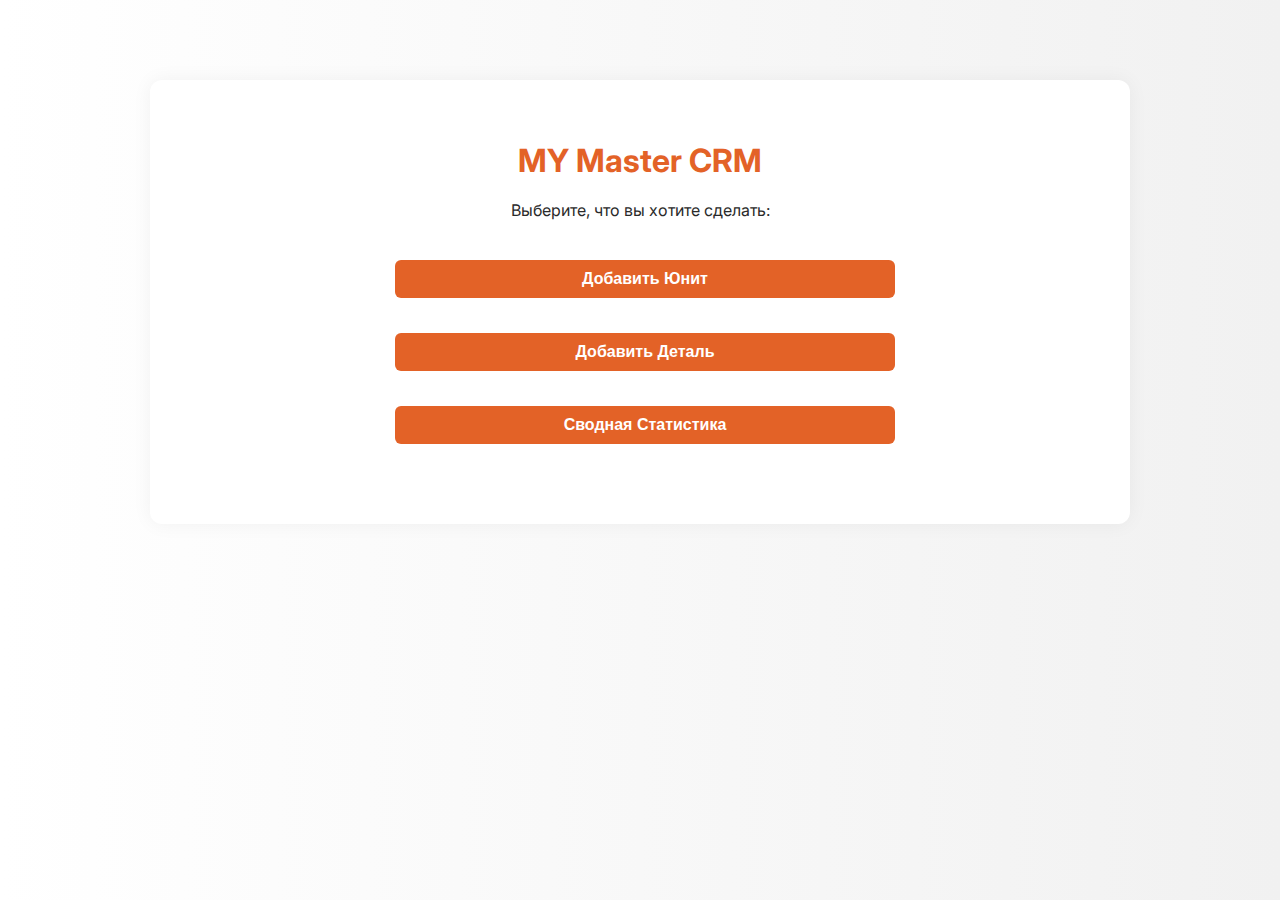
<file: index.html>
<div style="max-width:700px;margin:auto;padding:20px;"></div>
<!DOCTYPE html>

<html lang="en">
<head>
<meta content="width=device-width, initial-scale=1.0" name="viewport"/>
<meta charset="utf-8"/>
<title>MY Master CRM — Appliance CRM System</title>
<link href="https://fonts.googleapis.com/css2?family=Inter:wght@400;600&amp;display=swap" rel="stylesheet"/>
<script src="https://mystore-appliance.github.io/my-crm/crm_script.js"></script>
<style>
    body {
      font-family: 'Inter', sans-serif;
      background: linear-gradient(to right, #ffffff, #f1f1f1);
      margin: 0; padding: 0;
      color: #2A2A2A;
    }
    .container {
  margin-top: 80px;
      max-width: 900px;
      margin: auto;
      padding: 40px;
      background: #ffffff;
      border-radius: 12px;
      box-shadow: 0 0 20px rgba(0,0,0,0.05);
      margin-top: 40px;
    }
    h1, h2 {
      text-align: center;
      color: #e36227;
      margin-bottom: 20px;
    }
    label {
      display: block;
      margin-top: 15px;
      font-weight: 600;
    }
    input, select, textarea, button {
      width: 100%;
      padding: 12px;
      margin-top: 5px;
      border: 1px solid #ccc;
      border-radius: 6px;
      font-size: 15px;
      box-sizing: border-box;
    }
    .tooltip {
      font-size: 12px;
      color: #666;
      margin-top: 2px;
    }
    button {
      background: #e36227;
      color: white;
      border: none;
      font-weight: 600;
      cursor: pointer;
      margin-top: 20px;
      transition: background 0.3s ease;
    }
    button:hover {
      background: #c24f1f;
    }
    .form-section {
      margin-bottom: 60px;
    }
    img.preview {
      max-width: 100px;
      margin-top: 10px;
      display: none;
      border-radius: 8px;
    }
    .nav-step, .after-submit {
      display: flex;
      flex-direction: column;
      gap: 15px;
      max-width: 500px;
      margin: 30px auto;
    }
    .nav-step button, .after-submit button {
      font-size: 16px;
      padding: 15px;
      border-radius: 8px;
    }
    .hidden {
      display: none;
    }
    .logo {
      display: block;
      margin: 20px auto 30px auto;
      max-width: 180px;
    }
    .back-btn {
      text-align: center;
      margin-top: 30px;
    }
    .back-btn button {
      background: none;
      color: #e36227;
      border: 2px solid #e36227;
    }
  
.container {
  opacity: 0;
  transform: translateY(30px);
  transition: opacity 0.4s ease, transform 0.4s ease;
}
.container:not(.hidden) {
  opacity: 1;
  transform: translateY(0);
}
.mobile-nav {
  display: none;
}
@media (max-width: 600px) {
  .mobile-nav {
    display: flex;
    position: fixed;
    bottom: 0;
    width: 100%;
    background: white;
    border-top: 1px solid #ddd;
    justify-content: space-around;
    padding: 10px 0;
    z-index: 100;
  }
  .mobile-nav button {
    background: none;
    border: none;
    font-size: 16px;
    color: #e36227;
    font-weight: bold;
  }
}

.header-banner {
  background-color: #2a2a2a;
  color: white;
  padding: 20px;
  margin: -40px -40px 30px -40px;
  border-top-left-radius: 12px;
  border-top-right-radius: 12px;
  text-align: center;
  font-size: 24px;
  font-weight: 600;
}
</style>
</head>
<body>
<div class="container" id="step-one">
<h1>MY Master CRM</h1>
<p style="text-align:center;">Выберите, что вы хотите сделать:</p>
<div class="nav-step">
<button onclick="showForm('unit-form-block')" style="background:#e36227;color:#fff;padding:10px 15px;border:none;margin:10px 5px;border-radius:6px;cursor:pointer;font-size:16px;">Добавить Юнит</button>
<button onclick="showForm('part-form-block')" style="background:#e36227;color:#fff;padding:10px 15px;border:none;margin:10px 5px;border-radius:6px;cursor:pointer;font-size:16px;">Добавить Деталь</button>
<button onclick="showForm('stats-block')" style="background:#e36227;color:#fff;padding:10px 15px;border:none;margin:10px 5px;border-radius:6px;cursor:pointer;font-size:16px;">Сводная Статистика</button>
</div>
</div>
<div class="container hidden" id="unit-form-block">
<h2 class="header-banner" style="background:#2a2a2a;color:white;padding:12px 20px;border-radius:6px 6px 0 0;font-size:20px;margin-bottom:10px;text-align:center;">Добавить Юнит</h2>
<form onsubmit="return previewBeforeSubmit(this, 'unit-confirmation');">
<label>ID юнита</label>
<input required type="text" style="display:block;width:100%;padding:10px;margin:10px 0;font-size:16px;border:1px solid #ccc;border-radius:6px;">
<div class="tooltip">Присвойте уникальный ID этому юниту</div>

<label>Дата добавления</label>
<input required="" style="display:block;width:100%;padding:10px;margin:10px 0;font-size:16px;border:1px solid #ccc;border-radius:6px;" type="date"/ value="2025-04-13">
<div class="tooltip">Укажите дату добавления юнита в систему</div>
<label>Категория</label>
<select required="" style="display:block;width:100%;padding:10px;margin:10px 0;font-size:16px;border:1px solid #ccc;border-radius:6px;"><option disabled="" selected="" value="">Выбрать из списка</option>
<option>Washer</option><option>Dryer</option><option>Dishwasher</option>
<option>Refrigerator</option><option>Freezer</option><option>Microwave</option>
<option>Cooktop</option><option>Ovens</option><option>Coffee Makers</option>
<option>Coffee Machines</option><option>Electric Laundry Tower</option>
<option>Gas Laundry Tower</option><option>Laundry Center</option><option>Range</option>
</select>
<div class="tooltip">Выберите категорию устройства</div>
<label>Бренд</label>
<select required="" style="display:block;width:100%;padding:10px;margin:10px 0;font-size:16px;border:1px solid #ccc;border-radius:6px;"><option disabled="" selected="" value="">Выбрать из списка</option>
<option>Whirlpool</option><option>GE Appliances</option><option>Samsung</option>
<option>LG</option><option>Maytag</option><option>Frigidaire</option>
<option>Bosch</option><option>KitchenAid</option><option>Electrolux</option>
<option>Amana</option><option>Kenmore</option><option>Haier</option>
<option>Speed Queen</option><option>Viking</option><option>Sub-Zero</option>
</select>
<div class="tooltip">Выберите бренд устройства</div>
<label>Модель</label>
<input required="" style="display:block;width:100%;padding:10px;margin:10px 0;font-size:16px;border:1px solid #ccc;border-radius:6px;" type="text"/>
<label>Серийный номер</label>
<input >
<label>Поломка</label>
<textarea placeholder="Опишите, что не работает или сломано..." required="" style="display:block;width:100%;padding:10px;margin:10px 0;font-size:16px;border:1px solid #ccc;border-radius:6px;"></textarea>
<label>Состояние</label>
<select required="" style="display:block;width:100%;padding:10px;margin:10px 0;font-size:16px;border:1px solid #ccc;border-radius:6px;"><option disabled="" selected="" value="">Выбрать из списка</option>
<option>Рабочее</option>
<option>На запчасти</option>
</select>
<label>Цена закупки ($)</label>
<input required="" step="0.01" style="display:block;width:100%;padding:10px;margin:10px 0;font-size:16px;border:1px solid #ccc;border-radius:6px;" type="number"/>
<label>Фото</label>
<input accept="image/*" onchange="previewImage(this, 'unit-preview')" style="display:block;width:100%;padding:10px;margin:10px 0;font-size:16px;border:1px solid #ccc;border-radius:6px;" type="file"/>
<img class="preview" id="unit-preview" style="max-width:150px;display:none;margin-top:10px;border-radius:8px;border:1px solid #ddd;"/>
<label>Комментарий</label>
<textarea placeholder="Дополнительные примечания..." style="display:block;width:100%;padding:10px;margin:10px 0;font-size:16px;border:1px solid #ccc;border-radius:6px;"></textarea>
<button style="background:#e36227;color:#fff;padding:10px 15px;border:none;margin:10px 5px;border-radius:6px;cursor:pointer;font-size:16px;" type="submit">Сохранить Юнит</button>
</form>
<div class="back-btn"><button onclick="goBack()" style="background:#e36227;color:#fff;padding:10px 15px;border:none;margin:10px 5px;border-radius:6px;cursor:pointer;font-size:16px;">Назад</button></div>
</div>
<div class="container hidden" id="part-form-block">
<h2 class="header-banner" style="background:#2a2a2a;color:white;padding:12px 20px;border-radius:6px 6px 0 0;font-size:20px;margin-bottom:10px;text-align:center;">Добавить Деталь</h2>
<form id="part-form" onsubmit="return previewBeforeSubmit(this, 'part-confirmation');">
<label>ID юнита</label>
<input required="" style="display:block;width:100%;padding:10px;margin:10px 0;font-size:16px;border:1px solid #ccc;border-radius:6px;" type="text"/>
<div class="tooltip">Введите ID юнита, с которого снята эта деталь</div>



<label>ID детали</label>
<input required type="text" style="display:block;width:100%;padding:10px;margin:10px 0;font-size:16px;border:1px solid #ccc;border-radius:6px;">
<div class="tooltip">Уникальный ID этой детали</div>
<label>Категория юнита</label>
<select required style="display:block;width:100%;padding:10px;margin:10px 0;font-size:16px;border:1px solid #ccc;border-radius:6px;">
  <option disabled selected value="">Выбрать из списка</option>
  <option>Washer</option><option>Dryer</option><option>Dishwasher</option>
  <option>Refrigerator</option><option>Freezer</option><option>Microwave</option>
  <option>Cooktop</option><option>Ovens</option><option>Coffee Makers</option>
  <option>Coffee Machines</option><option>Electric Laundry Tower</option>
  <option>Gas Laundry Tower</option><option>Laundry Center</option><option>Range</option>
</select>
<div class="tooltip">Выберите категорию юнита, от которого деталь</div>
<label>Категория детали</label>
<select required style="display:block;width:100%;padding:10px;margin:10px 0;font-size:16px;border:1px solid #ccc;border-radius:6px;">
  <option disabled selected value="">Выбрать из списка</option>
  <option>Main Components</option>
  <option>Heating & Cooling</option>
  <option>Sensors & Electronics</option>
  <option>User Interface</option>
  <option>Doors & Seals</option>
  <option>Filtration</option>
  <option>Structural Parts</option>
  <option>Accessories</option>
  <option>Other / Miscellaneous</option>
</select>
<div class="tooltip">Выберите категорию детали</div>

<label>Название детали</label>
<input required="" style="display:block;width:100%;padding:10px;margin:10px 0;font-size:16px;border:1px solid #ccc;border-radius:6px;" type="text"/>
<label>Состояние детали</label>
<select style="display:block;width:100%;padding:10px;margin:10px 0;font-size:16px;border:1px solid #ccc;border-radius:6px;"><option disabled="" selected="" value="">Выбрать из списка</option>
<option>Новое</option><option>Как новое</option><option>Рабочее</option>
<option>Восстановленное</option><option>Брак</option>
</select>
<label>Фото детали</label>
<input accept="image/*" onchange="previewImage(this, 'part-preview')" style="display:block;width:100%;padding:10px;margin:10px 0;font-size:16px;border:1px solid #ccc;border-radius:6px;" type="file"/>
<img class="preview" id="part-preview" style="max-width:150px;display:none;margin-top:10px;border-radius:8px;border:1px solid #ddd;"/>
<label>Цена продажи ($)</label>
<input name="price" step="0.01" style="display:block;width:100%;padding:10px;margin:10px 0;font-size:16px;border:1px solid #ccc;border-radius:6px;" type="number"/>
<label>Комиссия eBay ($)</label>
<input name="fee" step="0.01" style="display:block;width:100%;padding:10px;margin:10px 0;font-size:16px;border:1px solid #ccc;border-radius:6px;" type="number"/>
<label>Профит ($)</label>
<input id="profitField" name="profit" placeholder="Считается автоматически" readonly="readonly" style="display:block;width:100%;padding:10px;margin:10px 0;font-size:16px;border:1px solid #ccc;border-radius:6px;" type="number"/>
<label>Дата добавления</label>
<input name="price" style="display:block;width:100%;padding:10px;margin:10px 0;font-size:16px;border:1px solid #ccc;border-radius:6px;" type="date"/ value="2025-04-13">
<label>Ссылка на лот eBay</label>
<input name="fee" style="display:block;width:100%;padding:10px;margin:10px 0;font-size:16px;border:1px solid #ccc;border-radius:6px;" type="url"/>
<button style="background:#e36227;color:#fff;padding:10px 15px;border:none;margin:10px 5px;border-radius:6px;cursor:pointer;font-size:16px;" type="submit">Сохранить Деталь</button>
</form>
<div class="back-btn"><button onclick="goBack()" style="background:#e36227;color:#fff;padding:10px 15px;border:none;margin:10px 5px;border-radius:6px;cursor:pointer;font-size:16px;">Назад</button></div>
</div>
<div class="container hidden" id="unit-confirmation">
<h2 style="background:#2a2a2a;color:white;padding:12px 20px;border-radius:6px 6px 0 0;font-size:20px;margin-bottom:10px;text-align:center;">Проверьте данные Юнита</h2>
<div id="unit-data-preview"></div>
<button onclick="submitFinal('unit')" style="background:#e36227;color:#fff;padding:10px 15px;border:none;margin:10px 5px;border-radius:6px;cursor:pointer;font-size:16px;">Отправить в систему учёта</button>
<div class="back-btn"><button onclick="showForm('unit-form-block')" style="background:#e36227;color:#fff;padding:10px 15px;border:none;margin:10px 5px;border-radius:6px;cursor:pointer;font-size:16px;">Назад к редактированию</button></div>
</div>
<div class="container hidden" id="part-confirmation">
<h2 style="background:#2a2a2a;color:white;padding:12px 20px;border-radius:6px 6px 0 0;font-size:20px;margin-bottom:10px;text-align:center;">Проверьте данные Детали</h2>
<div id="part-data-preview"></div>
<button onclick="submitFinal('part')" style="background:#e36227;color:#fff;padding:10px 15px;border:none;margin:10px 5px;border-radius:6px;cursor:pointer;font-size:16px;">Отправить в систему учёта</button>
<div class="back-btn"><button onclick="showForm('part-form-block')" style="background:#e36227;color:#fff;padding:10px 15px;border:none;margin:10px 5px;border-radius:6px;cursor:pointer;font-size:16px;">Назад к редактированию</button></div>
</div>
<div class="container hidden" id="stats-block">
<h2 style="background:#2a2a2a;color:white;padding:12px 20px;border-radius:6px 6px 0 0;font-size:20px;margin-bottom:10px;text-align:center;">Сводная статистика</h2>
<p style="text-align:center;">📊 Тут появится аналитика: графики, остатки, прибыль и категории</p>
<div class="back-btn"><button onclick="goBack()" style="background:#e36227;color:#fff;padding:10px 15px;border:none;margin:10px 5px;border-radius:6px;cursor:pointer;font-size:16px;">Назад</button></div>
</div>
<div class="container hidden" id="success-block">
<h2 style="background:#2a2a2a;color:white;padding:12px 20px;border-radius:6px 6px 0 0;font-size:20px;margin-bottom:10px;text-align:center;">Данные успешно добавлены!</h2>
<div class="after-submit">
<button onclick="showForm('unit-form-block')" style="background:#e36227;color:#fff;padding:10px 15px;border:none;margin:10px 5px;border-radius:6px;cursor:pointer;font-size:16px;">Добавить ещё Юнит</button>
<button onclick="showForm('part-form-block')" style="background:#e36227;color:#fff;padding:10px 15px;border:none;margin:10px 5px;border-radius:6px;cursor:pointer;font-size:16px;">Добавить ещё Деталь</button>
<button onclick="showForm('stats-block')" style="background:#e36227;color:#fff;padding:10px 15px;border:none;margin:10px 5px;border-radius:6px;cursor:pointer;font-size:16px;">Посмотреть статистику</button>
</div>
</div>
<script>
function showForm(id) {
  ['step-one','unit-form-block','part-form-block','stats-block','success-block','unit-confirmation','part-confirmation'].forEach(x => {
    const el = document.getElementById(x);
    if (el) el.classList.add('hidden');
  });
  document.getElementById(id).classList.remove('hidden');
}

function previewBeforeSubmit(form, confirmId) {
  const previewBlock = document.getElementById(confirmId === 'unit-confirmation' ? 'unit-data-preview' : 'part-data-preview');
  let values = '';
  const inputs = form.querySelectorAll('input, select, textarea');
  inputs.forEach(el => {
    const labelEl = el.closest('label') || el.previousElementSibling;
    const label = labelEl ? labelEl.innerText : el.name || el.placeholder || 'Поле';
    let value = '';
    if (el.type === 'file') {
      value = el.files.length > 0 ? el.files[0].name : 'Файл не выбран';
    } else if (el.type === 'checkbox' || el.type === 'radio') {
      if (el.checked) value = el.value;
    } else {
      value = el.value || '(пусто)';
    }
    if (label) {
      values += `<p><strong>${label}:</strong> ${value}</p>`;
    }
  });
  previewBlock.innerHTML = values;
  showForm(confirmId);
  return false;
}

function submitFinal(type) {
  showForm('success-block');
}

function goBack() {
  showForm('step-one');
}

document.addEventListener('DOMContentLoaded', function () {
  const partForm = document.querySelector('#part-form-block form');
  if (partForm) {
    partForm.addEventListener('input', function () {
      const price = parseFloat(partForm.querySelector('input[name="price"]').value) || 0;
      const fee = parseFloat(partForm.querySelector('input[name="fee"]').value) || 0;
      const profit = price - fee;
      const profitInput = partForm.querySelector('input[name="profit"]');
      if (profitInput) {
        profitInput.value = profit.toFixed(2);
      }
    });
  }
});

document.addEventListener('DOMContentLoaded', function () {
  const priceInput = document.querySelector('input[name="price"]');
  const feeInput = document.querySelector('input[name="fee"]');
  const profitInput = document.querySelector('input[name="profit"]');

  if (priceInput && feeInput && profitInput) {
    const calculateProfit = () => {
      const price = parseFloat(priceInput.value) || 0;
      const fee = parseFloat(feeInput.value) || 0;
      profitInput.value = (price - fee).toFixed(2);
    };

    priceInput.addEventListener('input', calculateProfit);
    feeInput.addEventListener('input', calculateProfit);
  }
});

document.addEventListener('DOMContentLoaded', function () {
  const priceInput = document.querySelector('input[name="price"]');
  const feeInput = document.querySelector('input[name="fee"]');
  const profitInput = document.querySelector('input[name="profit"]');

  if (priceInput && feeInput && profitInput) {
    function calculateProfit() {
      const price = parseFloat(priceInput.value) || 0;
      const fee = parseFloat(feeInput.value) || 0;
      const profit = price - fee;
      profitInput.value = profit.toFixed(2);
    }

    priceInput.addEventListener('input', calculateProfit);
    feeInput.addEventListener('input', calculateProfit);
  }
});
</script>
<div class="mobile-nav" style="display:none;">
<button onclick="showForm('unit-form-block')" style="background:#e36227;color:#fff;padding:10px 15px;border:none;margin:10px 5px;border-radius:6px;cursor:pointer;font-size:16px;">Юнит</button>
<button onclick="showForm('part-form-block')" style="background:#e36227;color:#fff;padding:10px 15px;border:none;margin:10px 5px;border-radius:6px;cursor:pointer;font-size:16px;">Деталь</button>
<button onclick="showForm('stats-block')" style="background:#e36227;color:#fff;padding:10px 15px;border:none;margin:10px 5px;border-radius:6px;cursor:pointer;font-size:16px;">Статистика</button>
</div>


<style>
@media (max-width: 1024px) {
  #unit-form, #part-form {
    margin-top: 0px !important;
    padding-top: 0px !important;
  }
  .tilda-block {
    margin-top: 0px !important;
    padding-top: 0px !important;
  }
}
</style>


<script>
document.addEventListener('DOMContentLoaded', function () {
  // === Автогенерация ID юнита ===
  const unitIdInput = document.querySelector('#unit-form-block input[type="text"]');
  let units = JSON.parse(localStorage.getItem('unitIds') || '[]');
  if (unitIdInput && units.length >= 0) {
    const nextUnitNumber = units.length + 1;
    const newUnitId = 'U' + nextUnitNumber.toString().padStart(4, '0');
    unitIdInput.value = newUnitId;
  }

  // === Сохраняем новый юнит в localStorage при сабмите ===
  const unitForm = document.querySelector('#unit-form-block form');
  unitForm.addEventListener('submit', function () {
    const unitId = unitIdInput.value;
    if (!units.includes(unitId)) {
      units.push(unitId);
      localStorage.setItem('unitIds', JSON.stringify(units));
      localStorage.setItem(unitId + '_parts', JSON.stringify([]));
    }
  });

  // === Выпадающий список ID юнитов в форме детали ===
  const unitSelectContainer = document.querySelector('#part-form-block input[placeholder*="ID юнита"]')?.parentElement;
  const manualInput = document.querySelector('#part-form-block input[placeholder*="ID юнита"]');
  if (unitSelectContainer && manualInput) {
    const select = document.createElement('select');
    select.style = manualInput.style.cssText;
    const opt = document.createElement('option');
    opt.text = 'Выбрать из списка';
    opt.disabled = true;
    opt.selected = true;
    select.appendChild(opt);

    units.forEach(id => {
      const o = document.createElement('option');
      o.text = id;
      o.value = id;
      select.appendChild(o);
    });

    select.addEventListener('change', () => {
      manualInput.value = select.value;
      generateDetailId(select.value);
    });

    unitSelectContainer.insertBefore(select, manualInput);
  }

  // === Автогенерация ID детали ===
  const detailIdInput = document.querySelector('#part-form-block input[placeholder*="ID детали"]');
  const unitIdInputInPart = document.querySelector('#part-form-block input[placeholder*="ID юнита"]');

  function generateDetailId(unitId) {
    let parts = JSON.parse(localStorage.getItem(unitId + '_parts') || '[]');
    const nextPart = parts.length + 1;
    const newPartId = unitId + '-P' + nextPart.toString().padStart(3, '0');
    if (detailIdInput) detailIdInput.value = newPartId;
  }

  // === При сабмите формы детали — сохраняем её ID ===
  const partForm = document.querySelector('#part-form-block form');
  partForm.addEventListener('submit', function () {
    const unitId = unitIdInputInPart.value;
    const partId = detailIdInput.value;
    if (unitId && partId) {
      let parts = JSON.parse(localStorage.getItem(unitId + '_parts') || '[]');
      if (!parts.includes(partId)) {
        parts.push(partId);
        localStorage.setItem(unitId + '_parts', JSON.stringify(parts));
      }
    }
  });
});
</script>

</body>
</html>
</file>
